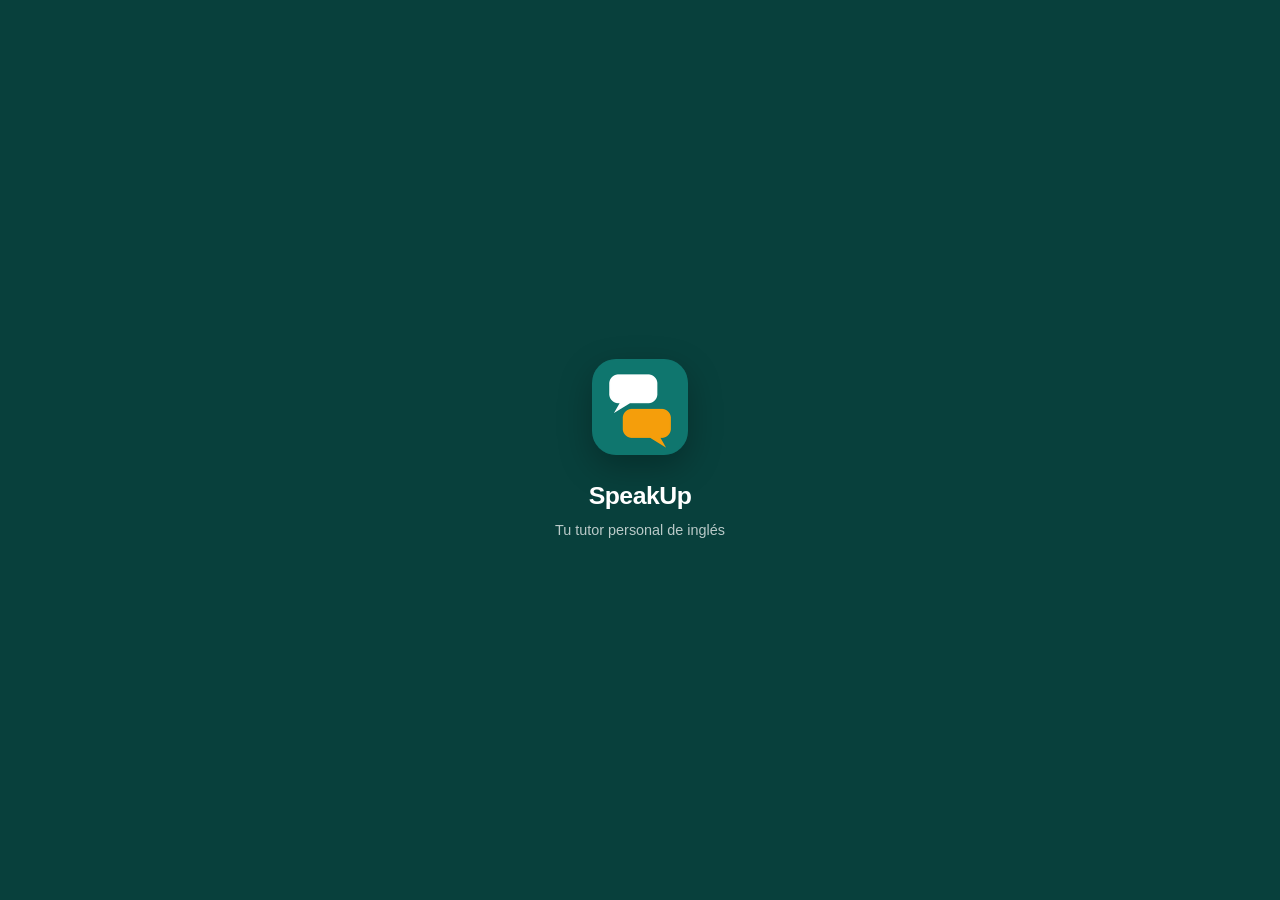
<file: index.html>
<!DOCTYPE html>
<html lang="es">
<head>
<meta charset="utf-8">
<meta name="viewport" content="width=device-width, initial-scale=1, viewport-fit=cover">
<title>SpeakUp — Tu tutor personal de inglés</title>
<meta name="description" content="SpeakUp: tutor personal de inglés con IA que te lleva de A1 a B2, con enfoque en negocios y comercio exterior. Interfaz en español, práctica en inglés.">
<meta name="theme-color" content="#08403c">
<meta name="color-scheme" content="light dark">
<link rel="stylesheet" href="styles.css">

<!-- Instalable en el móvil -->
<link rel="manifest" href="manifest.json">
<link rel="icon" href="icon-192.png" sizes="192x192" type="image/png">
<link rel="apple-touch-icon" href="apple-touch-icon.png">
<meta name="apple-mobile-web-app-capable" content="yes">
<meta name="apple-mobile-web-app-status-bar-style" content="default">
<meta name="apple-mobile-web-app-title" content="SpeakUp">
<meta name="mobile-web-app-capable" content="yes">
</head>
<body>

<!-- Arranque propio: continúa el splash del sistema y añade el nombre,
     que Android no muestra por sí solo. Se desvanece en cuanto la app está lista. -->
<div id="arranque" class="arranque">
  <img src="icon-192.png" alt="" width="96" height="96">
  <b>SpeakUp</b>
  <span>Tu tutor personal de inglés</span>
</div>

<a class="skip-link" href="#app">Saltar al contenido</a>

<header class="topbar">
  <div class="topbar-in">
    <div class="logo">
      <img class="logo-mark" src="icon-192.png" alt="" width="30" height="30">
      <span>SpeakUp</span>
    </div>
    <div class="topbar-stats">
      <div id="topstats" hidden></div>
      <button class="btn btn-ghost btn-icon" data-act="tab" data-tab="settings" aria-label="Ajustes" title="Ajustes">
        <svg viewBox="0 0 24 24" fill="none" stroke="currentColor" stroke-width="1.9" stroke-linecap="round" stroke-linejoin="round" aria-hidden="true">
          <circle cx="12" cy="12" r="3"/>
          <path d="M19.4 15a1.6 1.6 0 0 0 .3 1.8l.1.1a2 2 0 1 1-2.8 2.8l-.1-.1a1.6 1.6 0 0 0-1.8-.3 1.6 1.6 0 0 0-1 1.5V21a2 2 0 1 1-4 0v-.1A1.6 1.6 0 0 0 9 19.4a1.6 1.6 0 0 0-1.8.3l-.1.1a2 2 0 1 1-2.8-2.8l.1-.1a1.6 1.6 0 0 0 .3-1.8 1.6 1.6 0 0 0-1.5-1H3a2 2 0 1 1 0-4h.1A1.6 1.6 0 0 0 4.6 9a1.6 1.6 0 0 0-.3-1.8l-.1-.1a2 2 0 1 1 2.8-2.8l.1.1a1.6 1.6 0 0 0 1.8.3H9a1.6 1.6 0 0 0 1-1.5V3a2 2 0 1 1 4 0v.1a1.6 1.6 0 0 0 1 1.5 1.6 1.6 0 0 0 1.8-.3l.1-.1a2 2 0 1 1 2.8 2.8l-.1.1a1.6 1.6 0 0 0-.3 1.8V9a1.6 1.6 0 0 0 1.5 1H21a2 2 0 1 1 0 4h-.1a1.6 1.6 0 0 0-1.5 1z"/>
        </svg>
      </button>
    </div>
  </div>
</header>

<main class="wrap" id="app" tabindex="-1">
  <noscript>
    <div class="card">
      <h2>Necesitas activar JavaScript</h2>
      <p>SpeakUp funciona por completo dentro de tu navegador y necesita JavaScript para las lecciones, el audio y el tutor con IA.</p>
    </div>
  </noscript>
</main>

<nav class="bottomnav" id="nav" aria-label="Navegación principal" hidden></nav>

<!-- Asistente flotante: se dibuja aparte para no reconstruirse con cada pantalla -->
<div id="ask"></div>

<script src="data.js"></script>
<script src="vocab.js"></script>
  <script src="app.js"></script>
</body>
</html>
</file>
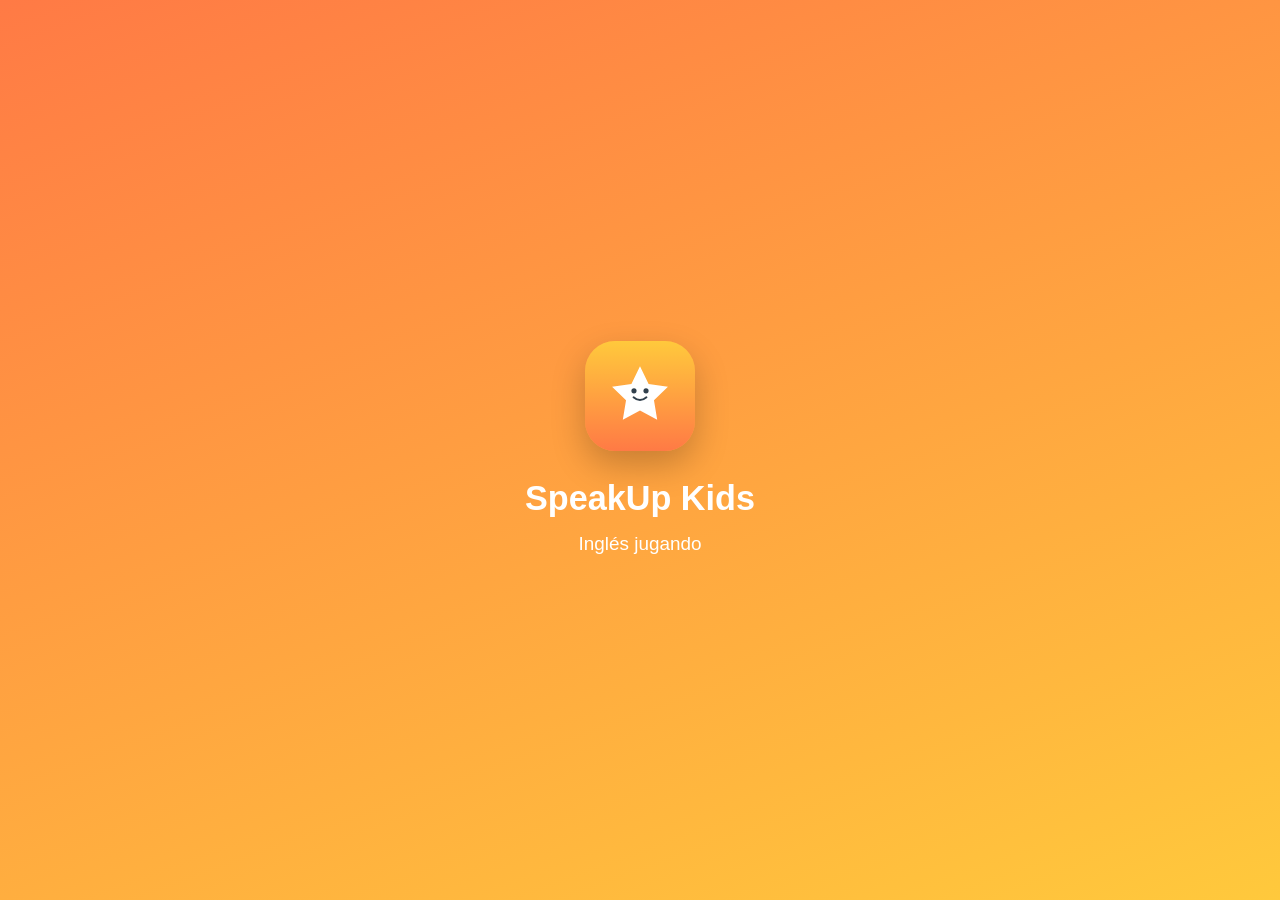
<file: kids/index.html>
<!DOCTYPE html>
<html lang="es">
<head>
<meta charset="utf-8">
<meta name="viewport" content="width=device-width, initial-scale=1, viewport-fit=cover, user-scalable=no">
<meta name="theme-color" content="#ff7a45">
<meta name="description" content="Inglés para niños de 4 a 10 años. Dibujos, voz y juegos. Sin anuncios y sin recoger datos.">
<title>SpeakUp Kids — Inglés jugando</title>
<link rel="manifest" href="manifest.json">
<link rel="icon" href="icon.svg">
<link rel="apple-touch-icon" href="icon.svg">
<meta name="apple-mobile-web-app-capable" content="yes">
<meta name="apple-mobile-web-app-status-bar-style" content="default">
<meta name="apple-mobile-web-app-title" content="SpeakUp Kids">
<link rel="stylesheet" href="styles.css">
</head>
<body>

<div id="arranque" class="arranque">
  <img src="icon.svg" alt="" width="110" height="110">
  <b>SpeakUp Kids</b>
  <span>Inglés jugando</span>
</div>

<main id="app"></main>
<nav id="nav" hidden></nav>
<div id="capa"></div>

<script src="art.js"></script>
<script src="data.js"></script>
<script src="app.js"></script>
</body>
</html>
</file>
<file: styles.css>
/* ============================================================
   SpeakUp — Hoja de estilos
   Mobile-first · Modo claro y oscuro · WCAG 2.2 AA
   ============================================================ */

:root {
  --brand:        #0f766e;
  --brand-strong: #0b5b55;
  --brand-soft:   #d8f0ed;
  --brand-ink:    #08403c;
  --accent:       #a04a07;
  --accent-soft:  #fdf0dc;
  --ok:           #146c34;
  --ok-soft:      #dcf5e4;
  --warn:         #a16207;
  --err:          #b91c1c;
  --err-soft:     #fdeaea;

  --bg:        #fbf9f6;
  --surface:   #ffffff;
  --surface-2: #f3efe9;
  --border:    #e3ddd4;
  --border-strong: #cdc5b8;
  --text:      #21262b;
  --text-dim:  #5c6570;
  --text-soft: #7b848f;

  --arranque:  #08403c;   /* el mismo color del splash del sistema */
  --radius:    14px;
  --radius-sm: 9px;
  --radius-lg: 22px;
  --shadow:    0 1px 2px rgba(20,24,28,.05), 0 6px 20px rgba(20,24,28,.06);
  --shadow-lg: 0 10px 40px rgba(20,24,28,.14);
  --maxw:      880px;
  --font: -apple-system, BlinkMacSystemFont, "Segoe UI", Roboto, "Helvetica Neue", Arial, sans-serif;
}

[data-theme="dark"] {
  --brand:        #2dd4bf;
  --brand-strong: #5eead4;
  --brand-soft:   #10312f;
  --brand-ink:    #a7f3ec;
  --accent:       #fbbf24;
  --accent-soft:  #3a2a09;
  --ok:           #4ade80;
  --ok-soft:      #10301c;
  --warn:         #fcd34d;
  --err:          #fca5a5;
  --err-soft:     #3a1414;

  --bg:        #0e1418;
  --surface:   #161f25;
  --surface-2: #1e2932;
  --border:    #2b3843;
  --border-strong: #3d4d59;
  --text:      #e9eef2;
  --text-dim:  #a4b1bc;
  --text-soft: #7f8d99;
  --shadow:    0 1px 2px rgba(0,0,0,.4), 0 6px 20px rgba(0,0,0,.35);
  --shadow-lg: 0 10px 40px rgba(0,0,0,.55);
}

* { box-sizing: border-box; }

/* ---------- Pantalla de arranque propia ----------
   Android 12+ no muestra el nombre en su splash, así que lo ponemos aquí.
   Arranca con el mismo color, de modo que se lee como una sola pantalla. */
.arranque {
  position: fixed; inset: 0; z-index: 200;
  background: var(--arranque); color: #fff;
  display: flex; flex-direction: column; align-items: center; justify-content: center; gap: 4px;
  transition: opacity .5s ease, visibility .5s;
}
.arranque img {
  width: 96px; height: 96px; border-radius: 24px; margin-bottom: 18px;
  box-shadow: 0 12px 34px rgba(0,0,0,.28);
  animation: arranca .6s cubic-bezier(.2,.8,.3,1) both;
}
/* el nombre entra un instante después del icono: se lee como una presentación */
.arranque b {
  font-size: 1.55rem; font-weight: 800; letter-spacing: -.02em;
  animation: sube .5s ease .35s both;
}
.arranque span {
  font-size: .9rem; color: rgba(255,255,255,.72);
  animation: sube .5s ease .55s both;
}
@keyframes arranca { from { opacity: 0; transform: scale(.88); } to { opacity: 1; transform: none; } }
@keyframes sube   { from { opacity: 0; transform: translateY(8px); } to { opacity: 1; transform: none; } }
.arranque.fuera { opacity: 0; visibility: hidden; }
@media (prefers-reduced-motion: reduce) {
  .arranque img, .arranque b, .arranque span { animation: none; }
}

html, body {
  margin: 0; padding: 0;
  background: var(--bg);
  color: var(--text);
  font-family: var(--font);
  font-size: 16px;
  line-height: 1.55;
  -webkit-text-size-adjust: 100%;
  -webkit-font-smoothing: antialiased;
}

body { padding-bottom: 84px; }

h1, h2, h3, h4 { line-height: 1.25; margin: 0 0 .5em; font-weight: 700; letter-spacing: -.01em; }
h1 { font-size: 1.65rem; }
h2 { font-size: 1.25rem; }
h3 { font-size: 1.05rem; }
p  { margin: 0 0 1em; }
a  { color: var(--brand); }

/* ---------- Accesibilidad ---------- */
:focus-visible {
  outline: 3px solid var(--accent);
  outline-offset: 2px;
  border-radius: 6px;
}
.sr-only {
  position: absolute; width: 1px; height: 1px;
  padding: 0; margin: -1px; overflow: hidden;
  clip: rect(0 0 0 0); white-space: nowrap; border: 0;
}
.skip-link {
  position: absolute; left: 8px; top: -60px; z-index: 999;
  background: var(--brand); color: #fff; padding: 10px 16px;
  border-radius: 0 0 var(--radius-sm) var(--radius-sm); font-weight: 600;
  transition: top .15s;
}
.skip-link:focus { top: 0; }

@media (prefers-reduced-motion: reduce) {
  *, *::before, *::after { animation-duration: .01ms !important; transition-duration: .01ms !important; }
}

/* ---------- Layout ---------- */
.wrap { max-width: var(--maxw); margin: 0 auto; padding: 0 16px; }

.topbar {
  position: sticky; top: 0; z-index: 40;
  background: var(--bg); /* respaldo para navegadores sin color-mix */
  background: color-mix(in srgb, var(--bg) 88%, transparent);
  backdrop-filter: saturate(1.6) blur(10px);
  border-bottom: 1px solid var(--border);
}
.topbar-in {
  max-width: var(--maxw); margin: 0 auto; padding: 10px 16px;
  display: flex; align-items: center; gap: 12px;
}
.logo { display: flex; align-items: center; gap: 9px; font-weight: 800; font-size: 1.12rem; letter-spacing: -.02em; }
.logo-mark { width: 30px; height: 30px; flex: none; display: block; border-radius: 8px; }
.topbar-stats { margin-left: auto; display: flex; align-items: center; gap: 6px; }

/* Antes de empezar, la barra superior toma el color del arranque:
   así el splash y la primera pantalla se leen como una sola cosa. */
body.previo .topbar {
  background: var(--arranque);
  border-bottom-color: transparent;
  color: #fff;
}
body.previo .topbar .btn-ghost {
  border-color: rgba(255,255,255,.35); color: #fff; background: transparent;
}
body.previo .topbar .btn-ghost:hover { background: rgba(255,255,255,.12); }


.stat-chip {
  display: inline-flex; align-items: center; gap: 5px;
  background: var(--surface); border: 1px solid var(--border);
  border-radius: 999px; padding: 5px 11px; font-size: .8rem; font-weight: 700;
  white-space: nowrap;
}
.stat-chip svg { width: 15px; height: 15px; }
.stat-chip.flame { color: var(--accent); }
.stat-chip.xp    { color: var(--brand); }
.stat-chip.level { color: var(--text); }

main { padding-top: 18px; }
.view { animation: fade .25s ease; }
@keyframes fade { from { opacity: 0; transform: translateY(6px); } to { opacity: 1; transform: none; } }

/* ---------- Navegación inferior ---------- */
.bottomnav {
  position: fixed; bottom: 0; left: 0; right: 0; z-index: 50;
  background: var(--surface); /* respaldo para navegadores sin color-mix */
  background: color-mix(in srgb, var(--surface) 96%, transparent);
  backdrop-filter: blur(12px);
  border-top: 1px solid var(--border);
  padding-bottom: env(safe-area-inset-bottom);
}
.bottomnav-in {
  max-width: var(--maxw); margin: 0 auto;
  display: grid; grid-template-columns: repeat(6, 1fr);
}
.navbtn {
  appearance: none; background: none; border: 0; cursor: pointer;
  padding: 9px 2px 10px; display: flex; flex-direction: column; align-items: center; gap: 3px;
  color: var(--text-dim); font-size: .64rem; font-weight: 600; font-family: inherit;
  line-height: 1.2; letter-spacing: -.01em;
  border-top: 3px solid transparent; transition: color .15s;
  min-width: 0;
}
.navbtn span { max-width: 100%; overflow: hidden; text-overflow: ellipsis; white-space: nowrap; }
.navbtn svg { width: 21px; height: 21px; }
.navbtn:hover { color: var(--text); }
.navbtn[aria-current="page"] { color: var(--brand); border-top-color: var(--brand); }

/* ---------- Tarjetas ---------- */
.card {
  background: var(--surface); border: 1px solid var(--border);
  border-radius: var(--radius); padding: 18px; margin-bottom: 14px;
  box-shadow: var(--shadow);
}
.card.tight { padding: 14px; }
.card-title { display: flex; align-items: center; gap: 9px; margin-bottom: 12px; }
.card-title h2, .card-title h3 { margin: 0; }

.muted { color: var(--text-dim); }
.small { font-size: .86rem; }
.tiny  { font-size: .78rem; }
.center { text-align: center; }

/* ---------- Botones ---------- */
.btn {
  appearance: none; font-family: inherit; font-size: .95rem; font-weight: 650;
  border-radius: var(--radius-sm); padding: 11px 18px; cursor: pointer;
  border: 1px solid transparent; background: var(--surface-2); color: var(--text);
  display: inline-flex; align-items: center; justify-content: center; gap: 8px;
  transition: transform .08s, filter .15s, background .15s;
  min-height: 44px; text-align: center;
}
.btn:hover  { filter: brightness(.97); }
.btn:active { transform: scale(.98); }
.btn:disabled { opacity: .5; cursor: not-allowed; }
.btn svg { width: 18px; height: 18px; flex: none; }

.btn-primary { background: var(--brand); color: #fff; }
[data-theme="dark"] .btn-primary { color: #06231f; }
.btn-accent  { background: var(--accent); color: #fff; }
[data-theme="dark"] .btn-accent { color: #2b1c02; }
.btn-ghost   { background: transparent; border-color: var(--border-strong); color: var(--text); }
.btn-soft    { background: var(--brand-soft); color: var(--brand-ink); }
.btn-block   { display: flex; width: 100%; }
.btn-sm      { padding: 7px 12px; font-size: .84rem; min-height: 36px; }
.btn-icon    { padding: 8px; min-height: 38px; width: 38px; }

.btn-row { display: flex; gap: 9px; flex-wrap: wrap; }
.btn-row > .btn { flex: 1 1 140px; }

/* ---------- Formularios ---------- */
label { display: block; font-weight: 650; font-size: .88rem; margin-bottom: 6px; }
input[type="text"], input[type="password"], input[type="number"], select, textarea {
  width: 100%; font-family: inherit; font-size: 1rem;
  padding: 11px 13px; border-radius: var(--radius-sm);
  border: 1px solid var(--border-strong); background: var(--surface); color: var(--text);
  min-height: 44px;
}
textarea { min-height: 130px; resize: vertical; line-height: 1.5; }
input:focus, select:focus, textarea:focus { border-color: var(--brand); }
.field { margin-bottom: 14px; }
.hint { font-size: .8rem; color: var(--text-dim); margin-top: 5px; }

/* ---------- Píldoras y etiquetas ---------- */
.pill {
  display: inline-block; padding: 3px 10px; border-radius: 999px;
  font-size: .72rem; font-weight: 750; letter-spacing: .02em;
  background: var(--surface-2); color: var(--text-dim); border: 1px solid var(--border);
}
.pill.A1 { background: var(--brand-soft);  color: var(--brand-ink);  border-color: transparent; }
.pill.A2 { background: var(--accent-soft); color: var(--accent);     border-color: transparent; }
.pill.B1 { background: var(--ok-soft);     color: var(--ok);         border-color: transparent; }
.pill.B2 { background: #ede9fe;            color: #6d28d9;           border-color: transparent; }
[data-theme="dark"] .pill.B2 { background: #2a1d4a; color: #c4b5fd; }

/* ---------- Barra de progreso ---------- */
.bar { height: 9px; background: var(--surface-2); border-radius: 999px; overflow: hidden; border: 1px solid var(--border); }
.bar > i { display: block; height: 100%; background: linear-gradient(90deg, var(--brand), var(--brand-strong)); border-radius: 999px; transition: width .5s ease; }
.bar.accent > i { background: linear-gradient(90deg, var(--accent), #d97706); }

/* ---------- Mapa de ruta ---------- */
.roadmap { display: grid; gap: 10px; }
.rm-step {
  display: grid; grid-template-columns: 42px 1fr auto; gap: 12px; align-items: center;
  padding: 12px; border-radius: var(--radius-sm);
  border: 1px solid var(--border); background: var(--surface);
}
.rm-step.done    { border-color: color-mix(in srgb, var(--ok) 40%, var(--border)); }
.rm-step.current { border-color: var(--brand); box-shadow: 0 0 0 2px color-mix(in srgb, var(--brand) 22%, transparent); background: var(--brand-soft); background: color-mix(in srgb, var(--brand-soft) 55%, var(--surface)); }
.rm-step.goal    { border-style: dashed; border-color: var(--accent); }
.rm-dot {
  width: 42px; height: 42px; border-radius: 12px; display: grid; place-items: center;
  font-weight: 800; font-size: .85rem; background: var(--surface-2); color: var(--text-dim);
}
.rm-step.done .rm-dot    { background: var(--ok-soft); color: var(--ok); }
.rm-step.current .rm-dot { background: var(--brand); color: #fff; }
[data-theme="dark"] .rm-step.current .rm-dot { color: #06231f; }
.rm-step.goal .rm-dot    { background: var(--accent-soft); color: var(--accent); }
.rm-name { display: block; font-weight: 700; font-size: .95rem; }
.rm-desc { display: block; font-size: .8rem; color: var(--text-dim); }

/* ---------- Cuadrícula de estadísticas ---------- */
.stats-grid { display: grid; grid-template-columns: repeat(2, 1fr); gap: 10px; }
@media (min-width: 620px) { .stats-grid { grid-template-columns: repeat(4, 1fr); } }
.stat-box {
  background: var(--surface); border: 1px solid var(--border); border-radius: var(--radius-sm);
  padding: 13px; text-align: center;
}
.stat-num { font-size: 1.5rem; font-weight: 800; line-height: 1.1; letter-spacing: -.02em; }
.stat-lab { font-size: .74rem; color: var(--text-dim); font-weight: 600; margin-top: 2px; }

/* ---------- Listas de lecciones / escenarios ---------- */
.tile-list { display: grid; gap: 10px; }
@media (min-width: 620px) { .tile-list.two { grid-template-columns: 1fr 1fr; } }
.tile {
  display: flex; align-items: center; gap: 12px; width: 100%; text-align: left;
  background: var(--surface); border: 1px solid var(--border); border-radius: var(--radius);
  padding: 14px; cursor: pointer; font-family: inherit; color: var(--text);
  transition: transform .1s, border-color .15s, box-shadow .15s;
}
.tile:hover:not(:disabled) { border-color: var(--brand); box-shadow: var(--shadow); transform: translateY(-1px); }
.tile:disabled { opacity: .55; cursor: not-allowed; }
.tile-ico {
  width: 42px; height: 42px; flex: none; border-radius: 12px; display: grid; place-items: center;
  background: var(--brand-soft); color: var(--brand-ink);
}
.tile-ico svg { width: 21px; height: 21px; }
.tile.done .tile-ico { background: var(--ok-soft); color: var(--ok); }
.tile-body { flex: 1; min-width: 0; }
.tile-t { font-weight: 700; font-size: .97rem; display: flex; align-items: center; gap: 7px; flex-wrap: wrap; }
.tile-d { font-size: .82rem; color: var(--text-dim); }
.tile-go { color: var(--text-soft); flex: none; }

.level-head {
  display: flex; align-items: center; gap: 10px;
  margin: 22px 0 10px; font-weight: 800; font-size: .92rem; letter-spacing: .03em; text-transform: uppercase; color: var(--text-dim);
}
.level-head::after { content: ""; flex: 1; height: 1px; background: var(--border); }

/* ---------- Vocabulario ---------- */
.vocab-list { display: grid; gap: 7px; }
.vocab-row {
  display: flex; align-items: center; gap: 10px;
  background: var(--surface-2); border-radius: var(--radius-sm); padding: 9px 12px;
}
.vocab-en { font-weight: 700; }
.vocab-es { color: var(--text-dim); font-size: .88rem; }
.vocab-row .spk { margin-left: auto; }

.spk {
  appearance: none; border: 1px solid var(--border-strong); background: var(--surface);
  color: var(--brand); border-radius: 50%; width: 34px; height: 34px; flex: none;
  display: grid; place-items: center; cursor: pointer;
}
.spk:hover { background: var(--brand-soft); }
.spk svg { width: 17px; height: 17px; }
.spk.playing { background: var(--brand); color: #fff; border-color: var(--brand); }

.phrase-row {
  display: flex; align-items: flex-start; gap: 10px;
  padding: 11px 0; border-bottom: 1px solid var(--border);
}
.phrase-row:last-child { border-bottom: 0; }
.phrase-en { font-weight: 650; }
.phrase-es { color: var(--text-dim); font-size: .86rem; }

/* ---------- Bloque de gramática ---------- */
.grammar {
  background: var(--accent-soft); border: 1px solid color-mix(in srgb, var(--accent) 28%, transparent);
  border-radius: var(--radius); padding: 15px;
}
.grammar h3 { color: var(--accent); font-size: 1.02rem; }
.grammar p { font-size: .93rem; line-height: 1.65; margin: 0 0 .85em; }
.grammar p:last-of-type { margin-bottom: 0; }
.grammar .ex { display: flex; gap: 9px; align-items: center; padding: 7px 0; font-size: .9rem; }
.grammar .ex b { font-weight: 700; }
.grammar .ex span { color: var(--text-dim); }
.grammar .ex-head {
  font-size: .72rem; font-weight: 800; text-transform: uppercase; letter-spacing: .06em;
  color: var(--accent); margin: 16px 0 2px; padding-top: 12px;
  border-top: 1px solid color-mix(in srgb, var(--accent) 25%, transparent);
}
.grammar.alt { background: var(--brand-soft); border-color: color-mix(in srgb, var(--brand) 25%, transparent); }
.grammar.alt h3, .grammar.alt .ex-head { color: var(--brand-ink); }
.grammar.alt .ex-head { border-top-color: color-mix(in srgb, var(--brand) 25%, transparent); }
[data-theme="dark"] .grammar.alt h3, [data-theme="dark"] .grammar.alt .ex-head { color: var(--brand); }

/* ---- Lector en voz alta de las explicaciones ---- */
.lector {
  display: flex; align-items: center; gap: 8px; flex-wrap: wrap;
  margin: 10px 0 14px; padding: 8px; border-radius: 12px;
  background: color-mix(in srgb, var(--accent) 9%, transparent);
  border: 1px solid color-mix(in srgb, var(--accent) 22%, transparent);
}
.lector.on { background: color-mix(in srgb, var(--accent) 16%, transparent); }
.lector-play {
  display: inline-flex; align-items: center; gap: 7px;
  background: var(--accent); color: #fff; border: 0; cursor: pointer;
  font-family: inherit; font-size: .84rem; font-weight: 700;
  padding: 8px 14px 8px 11px; border-radius: 999px;
  min-height: 38px; transition: filter .15s, transform .1s;
}
.lector-play:hover { filter: brightness(1.07); }
.lector-play:active { transform: scale(.97); }
.lector-play svg { width: 17px; height: 17px; }
.lector-chip {
  background: var(--surface); color: var(--text); cursor: pointer;
  border: 1px solid color-mix(in srgb, var(--accent) 30%, transparent);
  border-radius: 999px; font-family: inherit; font-size: .8rem; font-weight: 700;
  min-width: 38px; min-height: 34px; padding: 0 10px;
  display: inline-flex; align-items: center; justify-content: center;
}
.lector-chip:hover { border-color: var(--accent); color: var(--accent); }
.lector-chip svg { width: 15px; height: 15px; }
.lector-avance { font-size: .74rem; color: var(--text-dim); font-variant-numeric: tabular-nums; }
.lector-nota { font-size: .78rem; color: var(--text-dim); }

/* el párrafo que va sonando */
.grammar p.lp { border-radius: 8px; padding: 2px 6px; margin-left: -6px; margin-right: -6px; transition: background .25s; }
.grammar p.lp.leyendo { background: color-mix(in srgb, var(--accent) 20%, transparent); }
@media (prefers-reduced-motion: reduce) { .grammar p.lp { transition: none; } }

/* ---- Errores típicos ---- */
.mistake { padding: 11px 0; border-bottom: 1px solid var(--border); }
.mistake:last-child { border-bottom: 0; padding-bottom: 0; }
.mistake-pair { display: flex; align-items: center; gap: 8px; flex-wrap: wrap; font-size: .92rem; margin-bottom: 4px; }
.mistake .bad  { color: var(--err); text-decoration: line-through; text-decoration-thickness: 1px; }
.mistake .good { color: var(--ok); font-weight: 700; }
.mistake .arrow { color: var(--text-soft); display: inline-flex; }
.mistake .arrow svg { width: 15px; height: 15px; }
.mistake .spk { width: 28px; height: 28px; }
.mistake .spk svg { width: 14px; height: 14px; }

/* ---------- Ejercicios ---------- */
.ex-progress { display: flex; gap: 4px; margin-bottom: 16px; }
.ex-progress i { flex: 1; height: 5px; border-radius: 999px; background: var(--surface-2); }
.ex-progress i.on { background: var(--brand); }
.ex-progress i.cur { background: var(--accent); }

.ex-q { font-size: 1.12rem; font-weight: 650; margin-bottom: 16px; }
.ex-q .blank { color: var(--brand); font-weight: 800; letter-spacing: .06em; }
.ex-kind { font-size: .74rem; font-weight: 750; text-transform: uppercase; letter-spacing: .05em; color: var(--text-soft); margin-bottom: 6px; }

.opts { display: grid; gap: 9px; }
.opt {
  appearance: none; font-family: inherit; font-size: .98rem; text-align: left;
  background: var(--surface); border: 2px solid var(--border); color: var(--text);
  border-radius: var(--radius-sm); padding: 13px 15px; cursor: pointer; min-height: 48px;
  transition: border-color .12s, background .12s;
}
.opt:hover:not(:disabled) { border-color: var(--brand); }
.opt.correct { border-color: var(--ok); background: var(--ok-soft); }
.opt.wrong   { border-color: var(--err); background: var(--err-soft); }
.opt:disabled { cursor: default; }

.word-bank { display: flex; flex-wrap: wrap; gap: 8px; margin-bottom: 12px; min-height: 48px; }
.word-slot {
  min-height: 52px; border: 2px dashed var(--border-strong); border-radius: var(--radius-sm);
  padding: 10px; display: flex; flex-wrap: wrap; gap: 8px; margin-bottom: 12px;
  background: var(--surface-2);
}
.wchip {
  appearance: none; font-family: inherit; font-size: .95rem; font-weight: 600;
  background: var(--surface); border: 1px solid var(--border-strong); color: var(--text);
  border-radius: 8px; padding: 8px 13px; cursor: pointer; min-height: 40px;
}
.wchip:hover { border-color: var(--brand); }

.feedback { border-radius: var(--radius-sm); padding: 13px 15px; margin-top: 14px; font-size: .92rem; }
.feedback.ok  { background: var(--ok-soft);  border: 1px solid color-mix(in srgb, var(--ok) 35%, transparent); }
.feedback.no  { background: var(--err-soft); border: 1px solid color-mix(in srgb, var(--err) 35%, transparent); }
.feedback b { display: block; margin-bottom: 4px; }
.feedback .sol { font-weight: 700; color: var(--brand); }

/* ---------- Conversar ---------- */
.tabs { display: flex; gap: 6px; background: var(--surface-2); padding: 4px; border-radius: 999px; margin-bottom: 16px; }
.tab {
  flex: 1; appearance: none; border: 0; background: none; font-family: inherit;
  font-size: .87rem; font-weight: 700; color: var(--text-dim); padding: 9px 10px;
  border-radius: 999px; cursor: pointer; min-height: 40px;
}
.tab[aria-selected="true"] { background: var(--surface); color: var(--brand); box-shadow: var(--shadow); }

.chat { display: flex; flex-direction: column; gap: 14px; margin-bottom: 16px; }
.msg { max-width: 92%; }
.msg.me { align-self: flex-end; }
.bubble {
  padding: 11px 15px; border-radius: 18px; font-size: .97rem; line-height: 1.5;
  background: var(--surface); border: 1px solid var(--border);
}
.msg.me .bubble { background: var(--brand); color: #fff; border-color: transparent; border-bottom-right-radius: 5px; }
[data-theme="dark"] .msg.me .bubble { color: #06231f; }
.msg.them .bubble { border-bottom-left-radius: 5px; }
.msg-row { display: flex; align-items: flex-end; gap: 7px; }
.msg-who { font-size: .72rem; font-weight: 750; color: var(--text-soft); margin-bottom: 4px; }

.coach {
  margin-top: 8px; background: var(--accent-soft);
  border-left: 4px solid var(--accent); border-radius: 0 var(--radius-sm) var(--radius-sm) 0;
  padding: 11px 14px; font-size: .88rem;
}
.coach b { display: flex; align-items: center; gap: 6px; color: var(--accent); font-size: .76rem; text-transform: uppercase; letter-spacing: .04em; margin-bottom: 5px; }
.coach b svg { width: 15px; height: 15px; }

.hintbox {
  margin-top: 8px; background: var(--brand-soft); color: var(--brand-ink);
  border-radius: var(--radius-sm); padding: 10px 14px; font-size: .87rem;
}

.composer { position: relative; display: flex; gap: 8px; align-items: flex-end; }
.composer textarea { min-height: 52px; max-height: 150px; padding-right: 12px; }
.composer .btn { flex: none; }

.typing { display: inline-flex; gap: 4px; align-items: center; padding: 4px 0; }
.typing i { width: 7px; height: 7px; border-radius: 50%; background: var(--text-soft); animation: blink 1.2s infinite; }
.typing i:nth-child(2) { animation-delay: .2s; }
.typing i:nth-child(3) { animation-delay: .4s; }
@keyframes blink { 0%,60%,100% { opacity: .25; } 30% { opacity: 1; } }

.rec-dot { width: 10px; height: 10px; border-radius: 50%; background: var(--err); animation: pulse 1s infinite; }
@keyframes pulse { 0%,100% { opacity: 1; transform: scale(1); } 50% { opacity: .4; transform: scale(.8); } }

/* ---------- Pronunciación ---------- */
.pron-phrase {
  font-size: 1.35rem; font-weight: 700; line-height: 1.45; text-align: center;
  padding: 22px 12px; letter-spacing: -.01em;
}
.pron-phrase .w { border-radius: 5px; }
.pron-phrase .w.hit, .pron-phrase .w.miss { padding: 2px 4px; margin: 0 -2px; }
.pron-phrase .w.hit  { background: var(--ok-soft);  color: var(--ok); }
.pron-phrase .w.miss { background: var(--err-soft); color: var(--err); text-decoration: underline wavy; text-underline-offset: 4px; }

.score-ring { display: grid; place-items: center; margin: 6px 0 14px; }
.score-ring .num { font-size: 2.4rem; font-weight: 800; letter-spacing: -.03em; }
.score-ring .lab { font-size: .82rem; color: var(--text-dim); font-weight: 600; }

.mic-btn {
  width: 92px; height: 92px; border-radius: 50%; border: 0; cursor: pointer;
  background: var(--brand); color: #fff; display: grid; place-items: center; margin: 0 auto;
  box-shadow: 0 6px 24px color-mix(in srgb, var(--brand) 40%, transparent);
  transition: transform .12s;
}
[data-theme="dark"] .mic-btn { color: #06231f; }
.mic-btn svg { width: 36px; height: 36px; }
.mic-btn:active { transform: scale(.95); }
.mic-btn.rec { background: var(--err); animation: micpulse 1.4s infinite; }
@keyframes micpulse { 0%,100% { box-shadow: 0 0 0 0 color-mix(in srgb, var(--err) 55%, transparent); } 50% { box-shadow: 0 0 0 18px transparent; } }

/* ---------- Repaso (SRS) ---------- */
/* ---- Sesión diaria guiada ---- */
.ses-lanzar {
  display: flex; align-items: center; gap: 14px; width: 100%; text-align: left;
  font-family: inherit; cursor: pointer; color: #fff;
  background: linear-gradient(135deg, var(--brand), var(--brand-strong));
  border: 0; border-radius: var(--radius); padding: 16px 18px; margin-bottom: 14px;
  box-shadow: 0 6px 20px color-mix(in srgb, var(--brand) 32%, transparent);
  transition: transform .1s;
}
[data-theme="dark"] .ses-lanzar { color: #06231f; }
.ses-lanzar:hover  { transform: translateY(-1px); }
.ses-lanzar:active { transform: scale(.99); }
.ses-lanzar-ico {
  width: 44px; height: 44px; flex: none; border-radius: 12px;
  background: rgba(255,255,255,.2); display: grid; place-items: center;
}
.ses-lanzar-ico svg { width: 22px; height: 22px; }
.ses-lanzar-txt { flex: 1; display: flex; flex-direction: column; gap: 2px; }
.ses-lanzar-txt b { font-size: 1.05rem; }
.ses-lanzar-txt span { font-size: .82rem; opacity: .9; }
.ses-lanzar .tile-go { color: currentColor; opacity: .8; }

.ses-barra {
  background: var(--surface); border: 1px solid var(--brand);
  border-radius: var(--radius); padding: 12px 14px; margin-bottom: 16px;
  box-shadow: 0 0 0 2px color-mix(in srgb, var(--brand) 15%, transparent);
}
.ses-pasos { display: flex; align-items: center; gap: 6px; flex-wrap: wrap; margin-bottom: 9px; }
.ses-paso {
  display: inline-flex; align-items: center; gap: 4px;
  font-size: .76rem; font-weight: 750; padding: 4px 10px; border-radius: 999px;
  background: var(--surface-2); color: var(--text-soft);
}
.ses-paso svg { width: 13px; height: 13px; }
.ses-paso.actual { background: var(--brand); color: #fff; }
[data-theme="dark"] .ses-paso.actual { color: #06231f; }
.ses-paso.hecho { background: var(--ok-soft); color: var(--ok); }
.ses-flecha { color: var(--text-soft); display: inline-flex; }
.ses-flecha svg { width: 13px; height: 13px; }
.ses-info { display: flex; align-items: center; justify-content: space-between; gap: 10px; font-size: .85rem; margin-bottom: 8px; }

/* ---- Gráfica de progreso ---- */
.grafica {
  position: relative; display: flex; align-items: flex-end; gap: 4px;
  height: 120px; padding: 4px 0 0;
}
.graf-col { flex: 1; display: flex; flex-direction: column; align-items: center; justify-content: flex-end; height: 100%; gap: 4px; }
.graf-col > i {
  display: block; width: 100%; max-width: 26px; border-radius: 4px 4px 2px 2px;
  background: var(--brand); transition: height .4s ease;
}
.graf-col > span { font-size: .64rem; color: var(--text-soft); font-weight: 700; }
.graf-meta {
  position: absolute; left: 0; right: 0; border-top: 1px dashed var(--border-strong);
  pointer-events: none; margin-bottom: 18px;
}
.graf-meta span {
  position: absolute; right: 0; top: -8px; font-size: .6rem; font-weight: 800;
  color: var(--text-soft); background: var(--surface); padding: 0 4px; text-transform: uppercase;
}

/* ---- Pares mínimos ---- */
.par-fila { display: grid; grid-template-columns: 1fr 1fr; gap: 10px; }
.par-btn {
  appearance: none; font-family: inherit; cursor: pointer; text-align: center;
  background: var(--surface-2); border: 1px solid var(--border); color: var(--text);
  border-radius: var(--radius-sm); padding: 14px 10px;
  display: flex; flex-direction: column; align-items: center; gap: 3px;
}
.par-btn:hover { border-color: var(--brand); }
.par-btn b { font-size: 1.15rem; letter-spacing: -.01em; }
.par-btn span { font-size: .76rem; color: var(--text-dim); }
.par-btn svg { width: 16px; height: 16px; color: var(--brand); margin-top: 4px; }
.par-objetivo {
  font-size: 2.1rem; font-weight: 800; letter-spacing: -.03em;
  color: var(--brand); padding: 14px 0 8px;
}

/* ---- Pasos numerados (instrucciones de instalación) ---- */
.pasos { margin: 0 0 12px; padding-left: 20px; font-size: .9rem; line-height: 1.6; }
.pasos li { margin-bottom: 7px; }
.pasos li::marker { color: var(--brand); font-weight: 800; }

/* ---- Diálogos de escucha ---- */
.dlg-visual {
  width: 84px; height: 84px; border-radius: 50%; margin: 6px auto 12px;
  display: grid; place-items: center;
  background: var(--brand-soft); color: var(--brand-ink);
}
[data-theme="dark"] .dlg-visual { color: var(--brand); }
.dlg-status { font-size: .88rem; font-weight: 700; color: var(--text-dim); min-height: 22px; }
.dlg-line { padding: 12px 0; border-bottom: 1px solid var(--border); }
.dlg-line:last-child { border-bottom: 0; }
.dlg-who {
  font-size: .7rem; font-weight: 800; text-transform: uppercase; letter-spacing: .05em;
  margin-bottom: 4px; color: var(--text-soft);
}
.dlg-line.a .dlg-who { color: var(--accent); }
.dlg-line.b .dlg-who { color: var(--brand); }
.dlg-text { flex: 1; font-size: .93rem; line-height: 1.5; }

/* Etiqueta de dirección del repaso */
.dir-tag {
  display: inline-flex; align-items: center; gap: 7px;
  font-size: .74rem; font-weight: 800; text-transform: uppercase; letter-spacing: .05em;
  padding: 6px 12px; border-radius: 999px; margin: 10px 0 2px;
}
.dir-tag svg { width: 15px; height: 15px; }
.dir-tag.rec  { background: var(--surface-2);  color: var(--text-dim); }
.dir-tag.prod { background: var(--brand-soft); color: var(--brand-ink); }
[data-theme="dark"] .dir-tag.prod { color: var(--brand); }

.prod-prompt {
  font-size: 1.75rem; font-weight: 800; letter-spacing: -.02em; line-height: 1.3;
  text-align: center; padding: 24px 12px 20px; color: var(--brand);
}

.flashcard {
  min-height: 210px; display: grid; place-items: center; text-align: center;
  padding: 26px 18px; cursor: pointer; user-select: none;
}
.fc-front { font-size: 1.9rem; font-weight: 800; letter-spacing: -.02em; }
.fc-back  { font-size: 1.25rem; color: var(--brand); font-weight: 700; margin-top: 10px; }
.fc-tap   { font-size: .8rem; color: var(--text-soft); margin-top: 14px; }

/* ---------- Onboarding ---------- */
.onb { max-width: 520px; margin: 0 auto; }
/* El bloque de bienvenida repite el color del arranque, para que
   el paso del splash a la app sea continuo y no un salto de color. */
.onb-hero {
  text-align: center;
  background: var(--arranque);
  color: #fff;
  border-radius: var(--radius-lg);
  padding: 34px 22px 30px;
  margin: 2px 0 20px;
  box-shadow: 0 10px 34px color-mix(in srgb, var(--arranque) 40%, transparent);
}

.onb-logo {
  width: 84px; height: 84px; display: block; margin: 0 auto 18px; border-radius: 21px;
  box-shadow: 0 8px 22px rgba(0,0,0,.22);
  animation: entrar .5s cubic-bezier(.2,.8,.3,1);
}
@keyframes entrar { from { opacity: 0; transform: translateY(12px) scale(.94); } to { opacity: 1; transform: none; } }
.onb-hero h1 { font-size: 1.7rem; margin-bottom: .35em; color: #fff; }
.onb-lema { color: rgba(255,255,255,.85); font-size: .97rem; line-height: 1.6; max-width: 400px; margin: 0 auto; }
.onb-lema b { color: #fff; }

.onb-puntos { display: grid; gap: 8px; margin: 24px 0 18px; }
.onb-punto {
  display: grid; grid-template-columns: 38px 1fr; grid-template-rows: auto auto;
  gap: 0 12px; align-items: center;
  background: var(--surface); border: 1px solid var(--border);
  border-radius: var(--radius-sm); padding: 12px 14px;
}
.onb-punto > span {
  grid-row: 1 / 3; width: 38px; height: 38px; border-radius: 11px;
  background: var(--brand-soft); color: var(--brand-ink);
  display: grid; place-items: center;
}
[data-theme="dark"] .onb-punto > span { color: var(--brand); }
.onb-punto > span svg { width: 19px; height: 19px; }
.onb-punto b { font-size: .92rem; align-self: end; }
.onb-punto i { font-style: normal; font-size: .8rem; color: var(--text-dim); align-self: start; }

@media (min-width: 620px) { .onb-puntos { grid-template-columns: repeat(3, 1fr); }
  .onb-punto { grid-template-columns: 1fr; grid-template-rows: auto auto auto; text-align: center; gap: 6px; padding: 16px 12px; }
  .onb-punto > span { grid-row: auto; margin: 0 auto; }
}

/* ---------- Aviso / banners ---------- */
.notice {
  border-radius: var(--radius-sm); padding: 12px 14px; font-size: .88rem;
  background: var(--surface-2); border: 1px solid var(--border); margin-bottom: 14px;
}
.notice.warn { background: var(--accent-soft); border-color: color-mix(in srgb, var(--accent) 30%, transparent); }
.notice.err  { background: var(--err-soft);    border-color: color-mix(in srgb, var(--err) 30%, transparent); }
.notice b { display: flex; align-items: center; gap: 7px; margin-bottom: 4px; }
.notice b svg { width: 18px; height: 18px; flex: none; }
.notice.warn b { color: var(--accent); }

/* Iconos destacados (trofeo, check de fin de repaso) */
svg.ic-lg { width: 36px; height: 36px; }

/* ---------- Toast ---------- */
.toast-wrap { position: fixed; left: 50%; bottom: 96px; transform: translateX(-50%); z-index: 90; display: grid; gap: 8px; width: calc(100% - 32px); max-width: 420px; }
.toast {
  background: var(--text); color: var(--bg); padding: 12px 16px; border-radius: var(--radius-sm);
  font-size: .9rem; font-weight: 600; box-shadow: var(--shadow-lg); animation: rise .3s ease;
}
.toast.xp { background: var(--brand); color: #fff; }
[data-theme="dark"] .toast.xp { color: #06231f; }
@keyframes rise { from { opacity: 0; transform: translateY(14px); } to { opacity: 1; transform: none; } }

/* ---------- Modal ---------- */
.modal-bg {
  position: fixed; inset: 0; background: rgba(15,20,24,.55); z-index: 100;
  display: grid; place-items: center; padding: 18px;
}
.modal {
  background: var(--surface); border-radius: var(--radius-lg); padding: 22px;
  max-width: 420px; width: 100%; box-shadow: var(--shadow-lg); text-align: center;
}

/* ---------- Misceláneo ---------- */
.row-between { display: flex; align-items: center; justify-content: space-between; gap: 12px; }
.divider { height: 1px; background: var(--border); margin: 16px 0; }
.back-link {
  appearance: none; background: none; border: 0; font-family: inherit; cursor: pointer;
  color: var(--text-dim); font-size: .88rem; font-weight: 650; padding: 6px 0; margin-bottom: 8px;
  display: inline-flex; align-items: center; gap: 5px;
}
.back-link:hover { color: var(--brand); }
.back-link svg { width: 16px; height: 16px; }
.empty { text-align: center; padding: 34px 16px; color: var(--text-dim); }
.empty svg { width: 44px; height: 44px; opacity: .4; margin-bottom: 10px; }

@media (min-width: 720px) {
  h1 { font-size: 1.95rem; }
  .card { padding: 22px; }
}

/* Con el teclado del móvil abierto, la barra inferior no aporta
   y roba espacio: se aparta. */
body.con-teclado .bottomnav { transform: translateY(110%); }
.bottomnav { transition: transform .2s ease; }

/* ============================================================
   ASISTENTE FLOTANTE
   ============================================================ */
.ask-fab {
  position: fixed; right: 16px;
  /* --teclado lo calcula la app: si el teclado del móvil está abierto,
     el botón se sube por encima en vez de quedarse debajo, inalcanzable. */
  bottom: calc(84px + env(safe-area-inset-bottom) + var(--teclado, 0px));
  transition: bottom .2s ease, transform .12s;
  width: 54px; height: 54px; border-radius: 50%; border: 0; cursor: pointer;
  background: var(--brand); color: #fff; z-index: 70;
  display: grid; place-items: center;
  box-shadow: 0 6px 22px color-mix(in srgb, var(--brand) 45%, transparent), var(--shadow);
}
[data-theme="dark"] .ask-fab { color: #06231f; }
.ask-fab svg { width: 24px; height: 24px; }
.ask-fab:hover  { transform: scale(1.05); }
.ask-fab:active { transform: scale(.94); }
.ask-dot {
  position: absolute; top: 10px; right: 10px;
  width: 9px; height: 9px; border-radius: 50%;
  background: var(--accent); border: 2px solid var(--brand);
}

.ask-fondo {
  position: fixed; inset: 0; z-index: 80;
  background: rgba(15, 20, 24, .35);
  animation: fade .2s ease;
}
.ask-panel {
  position: fixed; z-index: 85;
  left: 0; right: 0; bottom: var(--teclado, 0px);
  max-height: 82vh;
  display: flex; flex-direction: column;
  background: var(--surface);
  border-top: 1px solid var(--border);
  border-radius: var(--radius-lg) var(--radius-lg) 0 0;
  box-shadow: var(--shadow-lg);
  animation: subir .22s ease;
  padding-bottom: env(safe-area-inset-bottom);
}
@keyframes subir { from { transform: translateY(30px); opacity: 0; } to { transform: none; opacity: 1; } }

.ask-cab {
  display: flex; align-items: center; gap: 8px;
  padding: 14px 16px; border-bottom: 1px solid var(--border); flex: none;
}
.ask-cab b { display: flex; align-items: center; gap: 8px; font-size: .95rem; }
.ask-cab b svg { width: 18px; height: 18px; color: var(--accent); }

.ask-cuerpo {
  flex: 1; overflow-y: auto; padding: 16px;
  display: flex; flex-direction: column; gap: 10px;
  overscroll-behavior: contain;
}
.ask-msg {
  max-width: 88%; padding: 10px 14px; border-radius: 16px;
  font-size: .92rem; line-height: 1.55; white-space: normal;
}
.ask-msg.bot { align-self: flex-start; background: var(--surface-2); border-bottom-left-radius: 5px; }
.ask-msg.me  { align-self: flex-end;   background: var(--brand); color: #fff; border-bottom-right-radius: 5px; }
[data-theme="dark"] .ask-msg.me { color: #06231f; }
.ask-msg.err { background: var(--err-soft); color: var(--err); }

.ask-vacio { text-align: center; padding: 22px 10px; color: var(--text-dim); }
.ask-vacio svg { width: 34px; height: 34px; color: var(--accent); opacity: .8; margin-bottom: 8px; }
.ask-vacio p { font-size: .9rem; margin: 0; }

.ask-sug { display: flex; gap: 7px; padding: 0 16px 10px; overflow-x: auto; flex: none; scrollbar-width: none; }
.ask-sug::-webkit-scrollbar { display: none; }
.ask-chip {
  flex: none; appearance: none; font-family: inherit; cursor: pointer;
  font-size: .8rem; font-weight: 600; white-space: nowrap;
  background: var(--brand-soft); color: var(--brand-ink);
  border: 0; border-radius: 999px; padding: 8px 14px; min-height: 34px;
}
[data-theme="dark"] .ask-chip { color: var(--brand); }
.ask-chip:hover { filter: brightness(.95); }

.ask-pie {
  display: flex; gap: 8px; align-items: flex-end;
  padding: 12px 16px 16px; border-top: 1px solid var(--border); flex: none;
}
.ask-pie textarea { min-height: 46px; max-height: 130px; }

@media (min-width: 720px) {
  .ask-fondo { background: transparent; }
  .ask-panel {
    left: auto; right: 20px; bottom: 20px;
    width: 400px; max-height: min(620px, 78vh);
    border: 1px solid var(--border); border-radius: var(--radius-lg);
  }
  .ask-fab { right: 20px; bottom: 20px; }
}

/* ============================================================
   ESCRITORIO: barra lateral en vez de barra inferior
   ============================================================ */
@media (min-width: 1024px) {
  body { padding-bottom: 0; padding-left: 224px; }

  .bottomnav {
    top: 0; bottom: 0; right: auto; width: 224px;
    border-top: 0; border-right: 1px solid var(--border);
    padding: 84px 14px 20px;
    background: var(--surface);
  }
  .bottomnav-in { display: flex; flex-direction: column; gap: 4px; max-width: none; }
  .navbtn {
    flex-direction: row; justify-content: flex-start; gap: 12px;
    padding: 12px 14px; font-size: .92rem; border-radius: var(--radius-sm);
    border-top: 0; border-left: 3px solid transparent;
    letter-spacing: 0;
  }
  .navbtn svg { width: 20px; height: 20px; }
  .navbtn:hover { background: var(--surface-2); }
  .navbtn[aria-current="page"] {
    background: var(--brand-soft); color: var(--brand-ink);
    border-top-color: transparent; border-left-color: var(--brand);
  }
  [data-theme="dark"] .navbtn[aria-current="page"] { color: var(--brand); }

  /* La franja superior va de borde a borde, por encima del menú lateral.
     Sin esto quedaba una banda clara a la izquierda, del ancho del menú. */
  .topbar {
    z-index: 60;
    margin-left: -224px;
    background: var(--bg);                 /* opaca: debajo pasa el menú lateral */
    backdrop-filter: none;
  }
  .topbar-in { max-width: none; padding-left: 248px; padding-right: 24px; }

  /* Antes de empezar no hay menú lateral, así que no hay nada que compensar:
     la franja y el contenido ocupan el ancho completo y quedan centrados. */
  body.previo { padding-left: 0; }
  body.previo .topbar { margin-left: 0; }
  body.previo .topbar-in { padding-left: 24px; }

  .wrap { max-width: 1000px; padding: 0 28px; }
  main { padding-top: 26px; }

  .toast-wrap { bottom: 24px; left: calc(50% + 112px); }
  .ask-fab, .ask-panel { right: 24px; }

  /* Inicio en dos columnas: aprovecha el ancho en vez de dejarlo vacío */
  .home-grid { display: grid; grid-template-columns: 1fr 1fr; gap: 14px; align-items: start; }
  .home-grid > * { margin-bottom: 0; }
  .home-wide { grid-column: 1 / -1; }

  .tile-list.two { grid-template-columns: 1fr 1fr; }
}

@media (min-width: 1400px) {
  .wrap { max-width: 1120px; }
}

/* ============================================================
   VOCABULARIO POR TEMAS
   ============================================================ */

/* Fila con frase de ejemplo: la palabra manda, la frase acompaña. */
.vocab-row-ej { align-items: flex-start; padding: 12px 0; }
.vocab-row-ej .spk { margin-top: 2px; }
.ej-en {
  display: block; margin-top: 6px;
  font-size: .88rem; color: var(--text-dim); font-style: italic;
}
.ej-es {
  display: block; margin-top: 1px;
  font-size: .82rem; color: var(--text-soft);
}

/* Palabra que ya está en el repaso: se marca sin gritar. */
.vocab-row.sabida .vocab-en { color: var(--ok); }
.tick { display: inline-flex; vertical-align: middle; color: var(--ok); }
.tick svg { width: 15px; height: 15px; }

/* Cabecera de la prueba rápida */
.exhead {
  display: flex; align-items: center; gap: 12px;
  margin: 4px 0 14px;
}
.exhead .bar { flex: 1; }
.bar-sm { height: 6px; }

.big-score {
  font-size: 3rem; font-weight: 800; letter-spacing: -.03em;
  color: var(--brand); line-height: 1.1; margin-bottom: 4px;
}

/* Los packs esenciales se distinguen de los temáticos */
.level-head.sub {
  font-size: .78rem; color: var(--text-soft);
  text-transform: none; letter-spacing: 0;
  margin-top: 16px;
}
.pill.esencial {
  background: var(--accent-soft); color: var(--accent);
  font-size: .68rem; vertical-align: middle;
}

/* ============================================================
   AYUDA CONTEXTUAL
   Aparece una vez, se cierra y no vuelve.
   ============================================================ */
.ayuda {
  background: var(--brand-soft);
  border: 1px solid color-mix(in srgb, var(--brand) 28%, transparent);
  border-radius: var(--radius);
  padding: 16px 16px 14px;
  margin-bottom: 16px;
  animation: fade .3s ease;
}
.ayuda-top {
  display: flex; align-items: center; gap: 8px;
  color: var(--brand-ink); font-size: 1.02rem; margin-bottom: 10px;
}
.ayuda-top svg { width: 19px; height: 19px; flex: none; }
[data-theme="dark"] .ayuda-top { color: var(--brand); }

.ayuda-lista { margin: 0 0 14px; padding-left: 20px; }
.ayuda-lista li {
  margin-bottom: 8px; font-size: .9rem; line-height: 1.55;
  color: var(--text);
}
.ayuda-lista li:last-child { margin-bottom: 0; }
.ayuda-lista b { color: var(--brand-ink); }
[data-theme="dark"] .ayuda-lista b { color: var(--brand); }
.ayuda .btn-soft { background: var(--surface); }

/* ---------- Guía de uso ---------- */
.guia-item {
  padding: 12px 0;
  border-top: 1px solid var(--border);
}
.guia-item:first-of-type { border-top: 0; padding-top: 0; }
/* Solo el título de cada apartado va en fila con su icono.
   Los <b> que aparecen dentro del texto deben seguir siendo inline;
   con display:flex se salían a su propia línea. */
.guia-item > b:first-child {
  display: flex; align-items: center; gap: 8px;
  margin-bottom: 4px; color: var(--text);
}
.guia-item > b:first-child svg { width: 17px; height: 17px; color: var(--brand); flex: none; }
.guia-item span b { color: var(--brand-ink); }
[data-theme="dark"] .guia-item span b { color: var(--brand); }
.guia-item span {
  display: block; font-size: .88rem; color: var(--text-dim); line-height: 1.55;
}
.guia-lista { margin: 0 0 14px; padding-left: 20px; }
.guia-lista li { margin-bottom: 9px; font-size: .92rem; line-height: 1.6; }
.guia-lista li:last-child { margin-bottom: 0; }

/* ============================================================
   AVISO DE VERSIÓN NUEVA
   Solo aparece si estabas a mitad de algo. Si no, la app se
   actualiza sola y nunca ves esta barra.
   ============================================================ */
.aviso-barra {
  position: fixed; z-index: 90;
  left: 12px; right: 12px;
  bottom: calc(96px + env(safe-area-inset-bottom) + var(--teclado, 0px));
  display: flex; align-items: center; gap: 10px;
  background: var(--brand-ink); color: #fff;
  border-radius: var(--radius);
  padding: 10px 10px 10px 14px;
  box-shadow: var(--shadow-lg);
  animation: sube .3s ease both;
}
.aviso-barra > span {
  flex: 1; display: flex; align-items: center; gap: 8px;
  font-size: .88rem; font-weight: 600;
}
.aviso-barra > span svg { width: 17px; height: 17px; flex: none; }
.aviso-barra .btn {
  background: #fff; color: var(--brand-ink);
  border: 0; font-weight: 700; flex: none;
}
.aviso-barra .btn:hover { background: rgba(255,255,255,.88); }
.aviso-x {
  appearance: none; border: 0; background: transparent; cursor: pointer;
  color: rgba(255,255,255,.7); padding: 4px; display: flex; flex: none;
  border-radius: 6px;
}
.aviso-x:hover { color: #fff; background: rgba(255,255,255,.14); }
.aviso-x svg { width: 17px; height: 17px; }

@media (min-width: 1024px) {
  .aviso-barra { left: auto; right: 24px; width: 380px; bottom: 24px; }
}

/* ============================================================
   PRIMEROS PASOS
   Una misión a la vez. Se marca sola al hacerla, no al leerla.
   ============================================================ */
.card.pasos {
  border-color: color-mix(in srgb, var(--accent) 40%, transparent);
  background: linear-gradient(var(--accent-soft), var(--surface) 62%);
}
[data-theme="dark"] .card.pasos {
  background: linear-gradient(var(--accent-soft), var(--surface) 62%);
}

.pasos-puntos { display: flex; gap: 5px; margin-bottom: 14px; }
.pasos-puntos i {
  flex: 1; height: 5px; border-radius: 999px;
  background: color-mix(in srgb, var(--text-soft) 25%, transparent);
  transition: background .25s;
}
.pasos-puntos i.ok  { background: var(--ok); }
.pasos-puntos i.cur { background: var(--accent); }

.pasos-cuerpo { display: flex; gap: 12px; align-items: flex-start; }
.pasos-num {
  flex: none; width: 30px; height: 30px; border-radius: 50%;
  background: var(--accent); color: #fff;
  display: flex; align-items: center; justify-content: center;
  font-weight: 800; font-size: .92rem;
}
.pasos-cuerpo > div { flex: 1; min-width: 0; }
.pasos-cuerpo b { display: block; font-size: 1.02rem; line-height: 1.3; }
.pasos-cuerpo .tiny { display: flex; align-items: flex-start; gap: 6px; line-height: 1.5; }
.pasos-cuerpo .tiny svg { width: 14px; height: 14px; flex: none; margin-top: 2px; color: var(--accent); }

/* ============================================================
   RECORRIDO
   Una ventana que pasa tarjeta a tarjeta. Lo contrario de un
   muro de texto: un icono, un titular y dos líneas.
   ============================================================ */
body.con-tour { overflow: hidden; }

.tour-bg {
  position: fixed; inset: 0; z-index: 120;
  background: rgba(8, 24, 22, .55);
  backdrop-filter: blur(6px);
  display: flex; align-items: center; justify-content: center;
  padding: 20px;
  animation: fade .22s ease;
}

.tour-card {
  position: relative;
  width: 100%; max-width: 420px;
  background: var(--surface);
  border-radius: var(--radius-lg);
  box-shadow: var(--shadow-lg);
  padding: 30px 24px 20px;
  text-align: center;
  animation: entracard .34s cubic-bezier(.2,.8,.3,1) both;
}
@keyframes entracard {
  from { opacity: 0; transform: translateY(14px) scale(.97); }
  to   { opacity: 1; transform: none; }
}

.tour-x, .tour-son {
  position: absolute; top: 12px;
  appearance: none; border: 0; background: transparent; cursor: pointer;
  color: var(--text-soft); padding: 7px; border-radius: 50%;
  display: flex; transition: color .15s, background .15s;
}
.tour-x  { right: 12px; }
.tour-son { left: 12px; }
.tour-x:hover, .tour-son:hover { color: var(--text); background: var(--surface-2); }
.tour-x svg, .tour-son svg { width: 18px; height: 18px; }

/* el cuerpo cambia con un deslizamiento suave en cada paso */
.tour-cuerpo { animation: pasaDer .32s cubic-bezier(.2,.8,.3,1) both; }
.tour-cuerpo.izq { animation-name: pasaIzq; }
@keyframes pasaDer { from { opacity: 0; transform: translateX(22px); } to { opacity: 1; transform: none; } }
@keyframes pasaIzq { from { opacity: 0; transform: translateX(-22px); } to { opacity: 1; transform: none; } }

.tour-ico {
  width: 72px; height: 72px; border-radius: 22px;
  display: inline-flex; align-items: center; justify-content: center;
  margin-bottom: 16px;
  background: var(--brand-soft); color: var(--brand-ink);
}
.tour-ico svg { width: 34px; height: 34px; stroke-width: 1.7; }
.tour-ico.accent { background: var(--accent-soft); color: var(--accent); }
.tour-ico.ok     { background: var(--ok-soft);     color: var(--ok); }
[data-theme="dark"] .tour-ico { color: var(--brand); }

.tour-card h2 { font-size: 1.3rem; margin: 0 0 8px; letter-spacing: -.02em; }
.tour-txt { font-size: .96rem; line-height: 1.55; margin: 0 0 10px; color: var(--text); }
.tour-pie { font-size: .82rem; line-height: 1.5; margin: 0; color: var(--text-dim); }

.tour-puntos { display: flex; justify-content: center; gap: 6px; margin: 22px 0 16px; }
.tour-puntos button {
  appearance: none; border: 0; cursor: pointer; padding: 0;
  width: 7px; height: 7px; border-radius: 999px;
  background: color-mix(in srgb, var(--text-soft) 32%, transparent);
  transition: width .25s, background .25s;
}
.tour-puntos button.ya { background: color-mix(in srgb, var(--brand) 55%, transparent); }
.tour-puntos button.on { width: 22px; background: var(--brand); }

.tour-pies { display: flex; align-items: center; justify-content: space-between; gap: 10px; }
.tour-pies .btn { min-width: 96px; justify-content: center; }
.tour-pies .btn[disabled] { opacity: .35; pointer-events: none; }

/* Lanzador del recorrido en la pestaña Guía */
.tour-lanzar {
  width: 100%; display: flex; align-items: center; gap: 13px; text-align: left;
  background: linear-gradient(120deg, var(--brand), var(--brand-strong));
  color: #fff; border: 0; border-radius: var(--radius);
  padding: 16px; margin-bottom: 14px; cursor: pointer; font-family: inherit;
  box-shadow: 0 6px 22px color-mix(in srgb, var(--brand) 32%, transparent);
  transition: transform .12s;
}
.tour-lanzar:hover { transform: translateY(-1px); }
.tour-lanzar:active { transform: translateY(0); }
.tour-lanzar-ico {
  width: 42px; height: 42px; border-radius: 13px; flex: none;
  background: rgba(255,255,255,.18);
  display: flex; align-items: center; justify-content: center;
}
.tour-lanzar-ico svg { width: 21px; height: 21px; }
.tour-lanzar-txt { flex: 1; min-width: 0; }
.tour-lanzar-txt b { display: block; font-size: 1.02rem; }
.tour-lanzar-txt span { display: block; font-size: .84rem; color: rgba(255,255,255,.82); line-height: 1.45; }
.tour-lanzar .tile-go { color: rgba(255,255,255,.75); display: flex; }

/* ---------- Bloques plegables ---------- */
.plie {
  background: var(--surface); border: 1px solid var(--border);
  border-radius: var(--radius); margin-bottom: 10px; overflow: hidden;
}
.plie summary {
  display: flex; align-items: center; gap: 10px;
  padding: 14px 16px; cursor: pointer; font-weight: 600; font-size: .95rem;
  list-style: none;
}
.plie summary::-webkit-details-marker { display: none; }
.plie summary svg:first-child { width: 18px; height: 18px; color: var(--brand); flex: none; }
.plie summary span { flex: 1; }
.plie summary svg:last-child {
  width: 17px; height: 17px; color: var(--text-soft); flex: none;
  transition: transform .2s;
}
.plie[open] summary svg:last-child { transform: rotate(90deg); }
.plie summary:hover { background: var(--surface-2); }
.plie-cuerpo { padding: 0 16px 16px; animation: fade .22s ease; }
.plie-cuerpo p:last-child, .plie-cuerpo ul:last-child { margin-bottom: 0; }

@media (min-width: 1024px) {
  .tour-card { max-width: 460px; padding: 34px 30px 22px; }
}

/* Resultado de la prueba de nivel */
.nivel-fila {
  display: flex; align-items: center; gap: 10px;
  padding: 7px 0;
}
.nivel-fila b { width: 26px; flex: none; font-size: .9rem; }
.nivel-fila .tiny { width: 30px; text-align: right; flex: none; }
</file>
<file: kids/styles.css>
/* ============================================================
   SpeakUp Kids — Hoja de estilos

   Reglas que me impuse, pensando en una mano pequeña:
   · Nada que tocar mide menos de 64px.
   · Texto grande siempre; en modo Peques, casi ninguno.
   · Colores alegres pero con contraste suficiente para leer.
   · Todo responde al toque: si lo tocas, algo se mueve.
   ============================================================ */

:root {
  --naranja:  #ff7a45;
  --naranjaO: #e25f2c;
  --amarillo: #ffc93c;
  --verde:    #3ec46d;
  --verdeO:   #2a9c52;
  --azul:     #3a8dde;
  --azulO:    #2668a8;
  --mora:     #9b6bd6;
  --rosa:     #ff8fb1;
  --rojo:     #ef4f4f;

  --fondo:    #fff8f0;
  --tarjeta:  #ffffff;
  --borde:    #ffe0cc;
  --texto:    #33302e;
  --suave:    #7a736e;

  --r:   22px;
  --r-g: 32px;
  --sombra:   0 4px 0 rgba(0,0,0,.08), 0 8px 24px rgba(255,122,69,.14);
  --sombra-g: 0 6px 0 rgba(0,0,0,.10), 0 14px 34px rgba(255,122,69,.20);
  --fuente: "Comic Sans MS", "Chalkboard SE", "Segoe UI Rounded", -apple-system, BlinkMacSystemFont, "Segoe UI", Roboto, sans-serif;
}

* { box-sizing: border-box; -webkit-tap-highlight-color: transparent; }

html, body {
  margin: 0; padding: 0;
  background: var(--fondo);
  color: var(--texto);
  font-family: var(--fuente);
  font-size: 18px;
  line-height: 1.5;
  -webkit-text-size-adjust: 100%;
  overscroll-behavior-y: contain;
}
body { padding-bottom: calc(100px + env(safe-area-inset-bottom)); }

/* nadie debería poder seleccionar texto sin querer mientras juega */
body { user-select: none; -webkit-user-select: none; }
input, textarea { user-select: text; -webkit-user-select: text; }

h1 { font-size: 1.9rem; margin: 0 0 8px; line-height: 1.15; }
h2 { font-size: 1.5rem; margin: 0 0 8px; }
p  { margin: 0 0 12px; }

:focus-visible { outline: 4px solid var(--azul); outline-offset: 3px; border-radius: 12px; }

@media (prefers-reduced-motion: reduce) {
  *, *::before, *::after { animation-duration: .01ms !important; transition-duration: .01ms !important; }
}

/* ---------- Arranque ---------- */
.arranque {
  position: fixed; inset: 0; z-index: 200;
  background: linear-gradient(160deg, var(--naranja), var(--amarillo));
  color: #fff; display: flex; flex-direction: column;
  align-items: center; justify-content: center; gap: 6px;
  transition: opacity .5s ease, visibility .5s;
}
.arranque img {
  width: 110px; height: 110px; border-radius: 30px; margin-bottom: 16px;
  box-shadow: 0 14px 34px rgba(0,0,0,.22);
  animation: brinca .7s cubic-bezier(.2,.9,.3,1.3) both;
}
.arranque b { font-size: 1.9rem; animation: sube .5s ease .3s both; }
.arranque span { font-size: 1.05rem; opacity: .9; animation: sube .5s ease .5s both; }
.arranque.fuera { opacity: 0; visibility: hidden; }
@keyframes brinca { from { opacity: 0; transform: scale(.5) rotate(-12deg); } to { opacity: 1; transform: none; } }
@keyframes sube   { from { opacity: 0; transform: translateY(12px); } to { opacity: 1; transform: none; } }

/* ---------- Estructura ---------- */
.wrap { max-width: 620px; margin: 0 auto; padding: 0 16px; }
main { padding-top: 18px; }
.view { animation: entra .3s ease; }
@keyframes entra { from { opacity: 0; transform: translateY(10px); } to { opacity: 1; transform: none; } }

.barra {
  display: flex; align-items: center; gap: 10px;
  max-width: 620px; margin: 0 auto 14px; padding: 0 16px;
}
.barra .titulo { font-size: 1.5rem; font-weight: 700; flex: 1; }

/* ---------- Botones ---------- */
.btn {
  appearance: none; border: 0; cursor: pointer; font-family: inherit;
  font-size: 1.1rem; font-weight: 700; color: #fff;
  background: var(--naranja);
  border-radius: var(--r); padding: 16px 24px;
  min-height: 64px; display: inline-flex; align-items: center; justify-content: center; gap: 10px;
  box-shadow: 0 4px 0 var(--naranjaO);
  transition: transform .08s, box-shadow .08s;
}
.btn:active { transform: translateY(3px); box-shadow: 0 1px 0 var(--naranjaO); }
.btn.grande { font-size: 1.3rem; padding: 20px 28px; min-height: 76px; }
.btn.bloque { display: flex; width: 100%; }
.btn.verde { background: var(--verde); box-shadow: 0 4px 0 var(--verdeO); }
.btn.azul  { background: var(--azul);  box-shadow: 0 4px 0 var(--azulO); }
.btn.claro {
  background: var(--tarjeta); color: var(--texto);
  box-shadow: 0 4px 0 var(--borde); border: 2px solid var(--borde);
}
.btn svg { width: 26px; height: 26px; }

.volver {
  appearance: none; border: 0; background: var(--tarjeta); cursor: pointer;
  width: 56px; height: 56px; min-width: 56px; border-radius: 18px;
  display: flex; align-items: center; justify-content: center;
  box-shadow: 0 3px 0 var(--borde); font-size: 1.6rem; color: var(--texto);
  font-family: inherit;
}
.volver:active { transform: translateY(2px); box-shadow: none; }

/* ---------- Tarjetas ---------- */
.tarjeta {
  background: var(--tarjeta); border-radius: var(--r-g);
  padding: 20px; margin-bottom: 16px; box-shadow: var(--sombra);
}

/* ---------- Mundos ---------- */
.mundos { display: grid; grid-template-columns: 1fr 1fr; gap: 14px; }
.mundo {
  appearance: none; border: 0; cursor: pointer; font-family: inherit;
  background: var(--tarjeta); border-radius: var(--r-g);
  padding: 18px 12px 16px; text-align: center;
  box-shadow: var(--sombra); position: relative;
  transition: transform .12s;
}
.mundo:active { transform: scale(.96); }
.mundo svg { width: 84px; height: 84px; display: block; margin: 0 auto 8px; }
.mundo b { display: block; font-size: 1.05rem; line-height: 1.25; }
.mundo .estrellas { display: flex; justify-content: center; gap: 3px; margin-top: 8px; }
.mundo .estrellas i {
  width: 14px; height: 14px; border-radius: 50%;
  background: var(--borde); display: block;
}
.mundo .estrellas i.on { background: var(--amarillo); }
.mundo.rojo     { background: linear-gradient(#fff, #ffeceb); }
.mundo.azul     { background: linear-gradient(#fff, #e9f3fd); }
.mundo.verde    { background: linear-gradient(#fff, #e9f9ef); }
.mundo.amarillo { background: linear-gradient(#fff, #fff7e0); }
.mundo.naranja  { background: linear-gradient(#fff, #fff0e8); }
.mundo.mora     { background: linear-gradient(#fff, #f3ecfc); }
.mundo.rosa     { background: linear-gradient(#fff, #ffeef3); }

/* ---------- Carta de palabra ---------- */
.palabra-carta {
  background: var(--tarjeta); border-radius: var(--r-g);
  padding: 26px 20px; text-align: center; box-shadow: var(--sombra-g);
  margin-bottom: 18px;
}
.palabra-carta .dibujo {
  width: 190px; height: 190px; margin: 0 auto 14px;
  animation: aparece .35s cubic-bezier(.2,.9,.3,1.3) both;
}
.palabra-carta .dibujo svg { width: 100%; height: 100%; }
@keyframes aparece { from { opacity: 0; transform: scale(.7); } to { opacity: 1; transform: none; } }
.palabra-carta .en { font-size: 2.3rem; font-weight: 800; letter-spacing: -.02em; line-height: 1.1; }
.palabra-carta .es { font-size: 1.15rem; color: var(--suave); margin-top: 2px; }
.palabra-carta .frase { font-size: 1.05rem; margin-top: 12px; }
.palabra-carta .frase-es { font-size: .95rem; color: var(--suave); }

/* ---------- Rejilla de opciones (el juego principal) ---------- */
.opciones { display: grid; grid-template-columns: 1fr 1fr; gap: 14px; }
.opciones.tres { grid-template-columns: 1fr 1fr 1fr; }
.opcion {
  appearance: none; border: 4px solid transparent; cursor: pointer; font-family: inherit;
  background: var(--tarjeta); border-radius: var(--r-g);
  padding: 14px 8px; box-shadow: var(--sombra);
  transition: transform .12s, border-color .15s;
  min-height: 130px; display: flex; flex-direction: column; align-items: center; justify-content: center; gap: 6px;
}
.opcion:active { transform: scale(.95); }
.opcion svg { width: 84px; height: 84px; }
.opcion b { font-size: 1.15rem; }
.opcion.bien { border-color: var(--verde); background: #eafaf0; animation: latido .45s ease; }
.opcion.mal  { border-color: var(--rojo);  background: #ffeceb; animation: tiembla .35s ease; }
.opcion[disabled] { cursor: default; }
@keyframes latido  { 0%,100%{transform:none} 40%{transform:scale(1.08)} }
@keyframes tiembla { 0%,100%{transform:none} 20%,60%{transform:translateX(-7px)} 40%,80%{transform:translateX(7px)} }

/* botón grande de altavoz */
.altavoz {
  appearance: none; border: 0; cursor: pointer;
  width: 108px; height: 108px; border-radius: 50%;
  background: var(--amarillo); color: #7a5200;
  display: flex; align-items: center; justify-content: center;
  margin: 0 auto 18px; box-shadow: 0 6px 0 #d9a416, 0 12px 30px rgba(255,201,60,.4);
  transition: transform .1s, box-shadow .1s;
}
.altavoz:active { transform: translateY(4px); box-shadow: 0 2px 0 #d9a416; }
.altavoz svg { width: 52px; height: 52px; }
.altavoz.sonando { animation: pulso 1s ease infinite; }
@keyframes pulso { 0%,100%{transform:none} 50%{transform:scale(1.06)} }

.altavoz.chico { width: 66px; height: 66px; margin: 0; box-shadow: 0 4px 0 #d9a416; }
.altavoz.chico svg { width: 32px; height: 32px; }

/* ---------- Progreso ---------- */
.progreso { display: flex; gap: 6px; margin: 0 auto 18px; max-width: 620px; padding: 0 16px; }
.progreso i {
  flex: 1; height: 10px; border-radius: 999px; background: var(--borde); display: block;
  transition: background .3s;
}
.progreso i.on { background: var(--verde); }
.progreso i.cur { background: var(--naranja); }

/* ---------- Premio ---------- */
.premio {
  position: fixed; inset: 0; z-index: 150;
  display: flex; align-items: center; justify-content: center;
  background: rgba(255,248,240,.86); backdrop-filter: blur(4px);
  animation: entra .25s ease;
}
.premio-caja { text-align: center; padding: 24px; }
.premio-caja .estrellota {
  width: 150px; height: 150px; margin: 0 auto 10px;
  animation: gira .7s cubic-bezier(.2,.9,.3,1.4) both;
}
.premio-caja .estrellota svg { width: 100%; height: 100%; }
@keyframes gira { from { opacity:0; transform: scale(.3) rotate(-40deg);} to {opacity:1; transform:none;} }
.premio-caja h2 { font-size: 2rem; color: var(--verdeO); }

/* confeti: puro CSS, sin librerías */
.confeti { position: fixed; inset: 0; pointer-events: none; z-index: 151; overflow: hidden; }
.confeti i {
  position: absolute; top: -20px; width: 12px; height: 16px; border-radius: 3px;
  animation: cae linear forwards;
}
@keyframes cae {
  to { transform: translateY(110vh) rotate(720deg); opacity: .2; }
}

/* ---------- Conversación guionada ---------- */
.charla-quien { display: flex; align-items: center; gap: 12px; margin-bottom: 14px; }
.charla-quien svg { width: 66px; height: 66px; flex: none; }
.charla-quien b { font-size: 1.15rem; }
.burbuja {
  background: var(--tarjeta); border-radius: 26px 26px 26px 8px;
  padding: 18px 20px; box-shadow: var(--sombra); margin-bottom: 6px;
}
.burbuja .en { font-size: 1.35rem; font-weight: 700; }
.burbuja .es { font-size: .98rem; color: var(--suave); margin-top: 4px; }
.burbuja.mia {
  border-radius: 26px 26px 8px 26px; margin-left: 40px;
  background: var(--azul); color: #fff;
}
.burbuja.mia .es { color: rgba(255,255,255,.85); }
.elegir { display: grid; gap: 12px; margin-top: 16px; }
.elegir button {
  appearance: none; border: 3px solid var(--borde); cursor: pointer; font-family: inherit;
  background: var(--tarjeta); border-radius: var(--r); padding: 16px 18px;
  font-size: 1.15rem; font-weight: 700; text-align: left; min-height: 66px;
  box-shadow: 0 3px 0 var(--borde); color: var(--texto);
  display: flex; align-items: center; gap: 12px;
}
.elegir button:active { transform: translateY(2px); box-shadow: none; }
.elegir button .mini { width: 34px; height: 34px; flex: none; color: var(--naranja); }

/* ---------- Menú de abajo ---------- */
.nav {
  position: fixed; bottom: 0; left: 0; right: 0; z-index: 60;
  background: var(--tarjeta); border-top: 3px solid var(--borde);
  padding-bottom: env(safe-area-inset-bottom);
  box-shadow: 0 -4px 20px rgba(255,122,69,.10);
}
.nav-in { max-width: 620px; margin: 0 auto; display: grid; grid-template-columns: repeat(4, 1fr); }
.navbtn {
  appearance: none; background: none; border: 0; cursor: pointer; font-family: inherit;
  padding: 12px 4px 14px; display: flex; flex-direction: column; align-items: center; gap: 4px;
  color: var(--suave); font-size: .8rem; font-weight: 700;
  min-height: 72px;
}
.navbtn svg { width: 28px; height: 28px; }
.navbtn span { line-height: 1.15; white-space: nowrap; }
@media (max-width: 360px) {
  .navbtn { font-size: .72rem; padding: 10px 2px 12px; }
  .navbtn svg { width: 25px; height: 25px; }
}
.navbtn[aria-current="page"] { color: var(--naranja); }

/* ---------- Elegir edad ---------- */
.edades { display: grid; gap: 14px; }
.edad {
  appearance: none; border: 4px solid var(--borde); cursor: pointer; font-family: inherit;
  background: var(--tarjeta); border-radius: var(--r-g); padding: 22px;
  display: flex; align-items: center; gap: 18px; text-align: left;
  box-shadow: var(--sombra); color: var(--texto);
}
.edad:active { transform: scale(.98); }
.edad .num {
  width: 74px; height: 74px; border-radius: 24px; flex: none;
  display: flex; align-items: center; justify-content: center;
  font-size: 1.5rem; font-weight: 800; color: #fff;
}
.edad.peques .num  { background: var(--rosa); }
.edad.grandes .num { background: var(--azul); }
.edad b { display: block; font-size: 1.25rem; }
.edad span { display: block; font-size: .95rem; color: var(--suave); line-height: 1.4; }

/* ---------- Zona de padres ---------- */
.puerta { max-width: 420px; margin: 0 auto; text-align: center; }
.puerta .cuenta { font-size: 2.2rem; font-weight: 800; margin: 16px 0; }
.puerta input {
  width: 100%; font-family: inherit; font-size: 1.6rem; text-align: center;
  padding: 16px; border-radius: var(--r); border: 3px solid var(--borde);
  background: var(--tarjeta); color: var(--texto);
}
.dato { display: flex; justify-content: space-between; padding: 12px 0; border-bottom: 2px solid var(--borde); }
.dato:last-child { border-bottom: 0; }
.dato b { font-size: 1.2rem; }
.aviso {
  background: #fff7e0; border: 3px solid var(--amarillo);
  border-radius: var(--r); padding: 16px; font-size: .95rem; line-height: 1.5;
}

/* ---------- Escritorio ---------- */
@media (min-width: 760px) {
  .mundos { grid-template-columns: repeat(3, 1fr); }
  .palabra-carta .dibujo { width: 220px; height: 220px; }
}

/* ---------- Dos voces: inglés y español ---------- */
.dos-voces { display: flex; justify-content: center; gap: 18px; margin-bottom: 10px; }
.dos-voces.chico { gap: 12px; margin: 10px 0 4px; }
.altavoz { position: relative; margin: 0; }
.altavoz i {
  position: absolute; bottom: -4px; right: -4px;
  background: #fff; color: var(--texto);
  font-size: .62rem; font-weight: 800; font-style: normal;
  padding: 3px 7px; border-radius: 999px;
  box-shadow: 0 2px 0 rgba(0,0,0,.12);
  letter-spacing: .02em;
}
.altavoz.es { background: var(--verde); color: #fff; box-shadow: 0 6px 0 var(--verdeO), 0 12px 30px rgba(62,196,109,.32); }
.altavoz.es:active { box-shadow: 0 2px 0 var(--verdeO); }
.altavoz.chico.es { box-shadow: 0 4px 0 var(--verdeO); }

.pista {
  text-align: center; font-size: .9rem; color: var(--suave);
  margin: 0 0 16px;
}
.pista b { color: var(--texto); }
.solo-adulto { font-size: 1rem !important; }

/* la respuesta que elige el niño, con su significado debajo */
.elegir button .txt { display: flex; flex-direction: column; gap: 1px; text-align: left; }
.elegir button .txt b { font-size: 1.1rem; line-height: 1.25; }
.elegir button .txt i {
  font-style: normal; font-size: .85rem; color: var(--suave); font-weight: 600;
}
.elegir button .mini {
  width: 42px; height: 42px; flex: none; border-radius: 14px;
  background: var(--amarillo); color: #7a5200;
  display: flex; align-items: center; justify-content: center;
}
.elegir button .mini svg { width: 22px; height: 22px; }
.burbuja .es { font-size: 1rem; }

/* ---------- Instalar ---------- */
.instalar-tira {
  width: 100%; appearance: none; border: 0; cursor: pointer; font-family: inherit;
  background: linear-gradient(120deg, var(--verde), var(--verdeO));
  color: #fff; border-radius: var(--r-g); padding: 16px 18px;
  margin-bottom: 16px; text-align: left;
  display: grid; grid-template-columns: 52px 1fr; grid-template-rows: auto auto;
  column-gap: 14px; align-items: center;
  box-shadow: 0 5px 0 rgba(0,0,0,.12), 0 12px 30px rgba(62,196,109,.3);
}
.instalar-tira:active { transform: translateY(3px); box-shadow: 0 2px 0 rgba(0,0,0,.12); }
.instalar-tira span { grid-row: 1 / 3; width: 52px; height: 52px; }
.instalar-tira b { font-size: 1.08rem; }
.instalar-tira i { font-style: normal; font-size: .88rem; color: rgba(255,255,255,.88); }

.paso-i {
  padding: 12px 0 12px 46px; position: relative;
  border-bottom: 2px solid var(--borde);
}
.paso-i:last-child { border-bottom: 0; }
.paso-i span {
  position: absolute; left: 0; top: 12px;
  width: 32px; height: 32px; border-radius: 50%;
  background: var(--naranja); color: #fff;
  display: flex; align-items: center; justify-content: center; font-weight: 800;
}
.paso-i b { display: block; font-size: 1.02rem; }
.paso-i i { font-style: normal; font-size: .9rem; color: var(--suave); }

/* ---------- Nombre del niño ---------- */
.campo-nombre {
  width: 100%; font-family: inherit; font-size: 1.6rem; text-align: center;
  padding: 18px; border-radius: var(--r); border: 3px solid var(--borde);
  background: var(--fondo); color: var(--texto); font-weight: 700;
}
.campo-nombre:focus { border-color: var(--naranja); outline: none; }

/* ---------- Meta del día y racha ---------- */
.row-racha { display: flex; justify-content: space-between; align-items: baseline; margin-bottom: 10px; }
.row-racha b { font-size: 1.05rem; }
.row-racha span { color: var(--suave); font-weight: 700; }
.meta-barra { height: 16px; background: var(--borde); border-radius: 999px; overflow: hidden; }
.meta-barra i { display: block; height: 100%; background: var(--verde); border-radius: 999px; transition: width .4s; }
.meta-ok { text-align: center; color: var(--verdeO); font-weight: 800; margin: 10px 0 0; }
.calendario { display: flex; gap: 5px; flex-wrap: wrap; }
.calendario i {
  width: 28px; height: 28px; border-radius: 9px; background: var(--borde);
  display: flex; align-items: center; justify-content: center;
  font-style: normal; font-size: .85rem; color: #fff;
}
.calendario i.on { background: var(--amarillo); color: #7a5200; }

/* ---------- Repite conmigo ---------- */
.carita { width: 120px; height: 120px; margin: 0 auto 6px; }
.carita svg { width: 100%; height: 100%; }
.altavoz.micro { background: var(--azul); color: #fff; box-shadow: 0 6px 0 var(--azulO), 0 12px 30px rgba(58,141,222,.3); }
.altavoz.micro:active { box-shadow: 0 2px 0 var(--azulO); }

/* ---------- Parejas de memoria ---------- */
.memoria { display: grid; grid-template-columns: repeat(3, 1fr); gap: 12px; }
.mem {
  appearance: none; border: 4px solid transparent; cursor: pointer; font-family: inherit;
  background: var(--tarjeta); border-radius: var(--r); box-shadow: var(--sombra);
  aspect-ratio: 1; display: flex; align-items: center; justify-content: center;
  padding: 8px; transition: transform .15s, border-color .2s;
}
.mem:active { transform: scale(.95); }
.mem svg { width: 100%; height: 100%; }
.mem-dorso { font-size: 2rem; font-weight: 800; color: var(--naranja); }
.mem.vuelta { border-color: var(--azul); }
.mem.hecha { border-color: var(--verde); background: #eafaf0; opacity: .75; }

/* la que desapareció, en el juego de ¿cuál falta? */
.opcion.vacia {
  border: 4px dashed var(--borde); background: transparent;
  font-size: 2.4rem; font-weight: 800; color: var(--borde);
  display: flex; align-items: center; justify-content: center; min-height: 130px;
  border-radius: var(--r-g);
}

@media (min-width: 620px) { .memoria { grid-template-columns: repeat(4, 1fr); } }

/* El botón de descargar, que se entienda de un vistazo */
.instalar-tira {
  grid-template-columns: 56px 1fr auto;
  grid-template-rows: auto auto;
  align-items: center;
}
.instalar-tira .ico-baja {
  grid-row: 1 / 3; width: 56px; height: 56px; border-radius: 18px;
  background: rgba(255,255,255,.22);
  display: flex; align-items: center; justify-content: center;
}
.instalar-tira .ico-baja svg { width: 30px; height: 30px; }
.instalar-tira b { font-size: 1.18rem; }
.instalar-tira em {
  grid-row: 1 / 3; grid-column: 3; font-style: normal;
  background: rgba(255,255,255,.24); color: #fff;
  padding: 6px 12px; border-radius: 999px; font-size: .78rem; font-weight: 800;
}
.btn svg { flex: none; }
</file>
